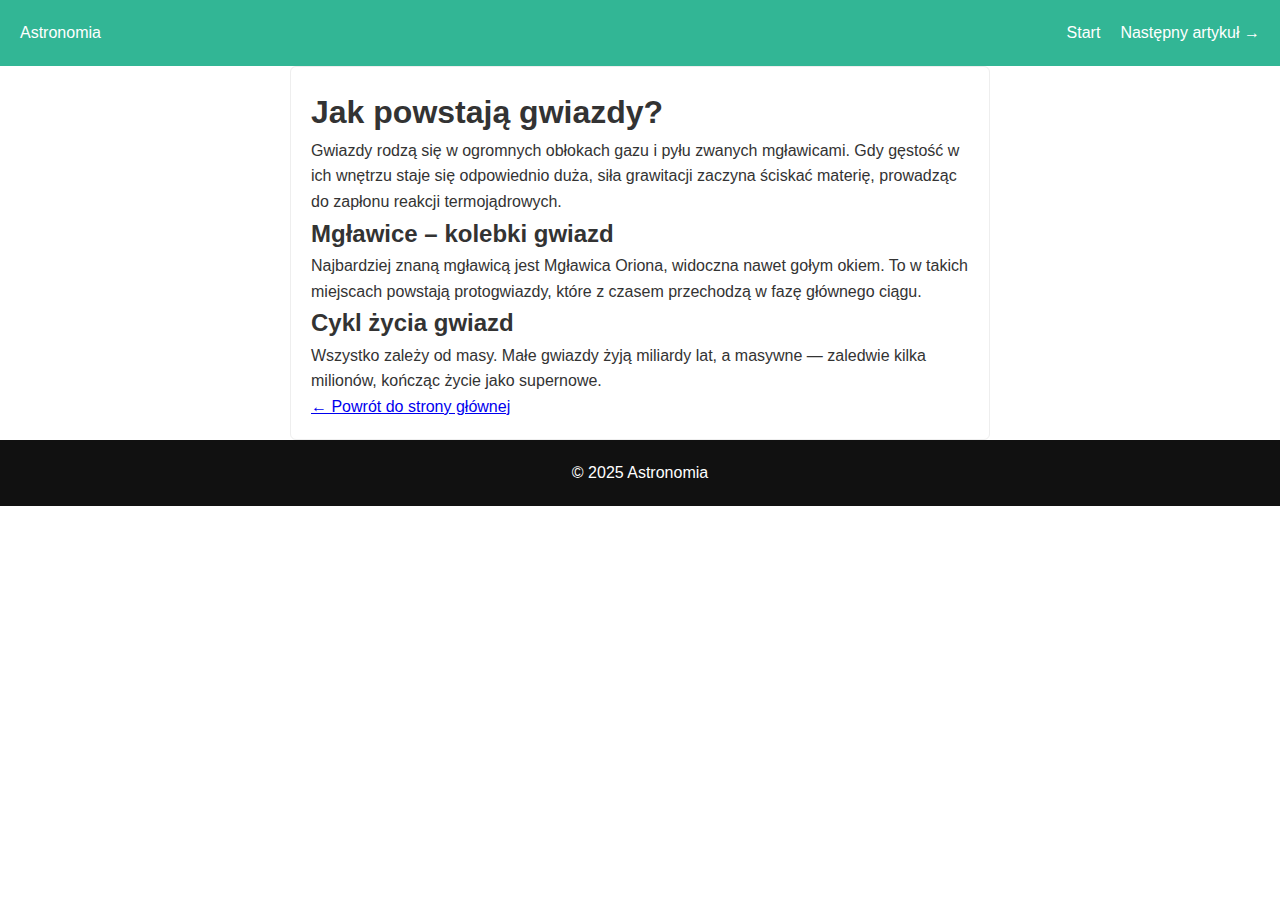
<file: articles/article1.html>
<!DOCTYPE html>
<html lang="pl">
<head>
    <meta charset="UTF-8">
    <title>Jak powstają gwiazdy? – Astronomia</title>
    <link rel="stylesheet" href="../style.css">


            <!-- Google tag (gtag.js) -->
        <script async src="https://www.googletagmanager.com/gtag/js?id=G-4GSW5VTMTY"></script>
        <script>
        window.dataLayer = window.dataLayer || [];
        function gtag(){dataLayer.push(arguments);}
        gtag('js', new Date());
        
        gtag('config', 'G-4GSW5VTMTY');
        </script>

    
</head>
<body>

<header>
    <div class="logo">Astronomia</div>
    <nav>
        <ul>
            <li><a href="../index.html">Start</a></li>
            <li><a href="article2.html">Następny artykuł →</a></li>
        </ul>
    </nav>
</header>

<main class="blog-article">
    <h1>Jak powstają gwiazdy?</h1>
    <p>
        Gwiazdy rodzą się w ogromnych obłokach gazu i pyłu zwanych mgławicami. Gdy gęstość w ich wnętrzu 
        staje się odpowiednio duża, siła grawitacji zaczyna ściskać materię, prowadząc do zapłonu reakcji termojądrowych.
    </p>

    <h2>Mgławice – kolebki gwiazd</h2>
    <p>
        Najbardziej znaną mgławicą jest Mgławica Oriona, widoczna nawet gołym okiem. To w takich miejscach 
        powstają protogwiazdy, które z czasem przechodzą w fazę głównego ciągu.
    </p>

    <h2>Cykl życia gwiazd</h2>
    <p>
        Wszystko zależy od masy. Małe gwiazdy żyją miliardy lat, a masywne — zaledwie kilka milionów, 
        kończąc życie jako supernowe.
    </p>

    <a href="../index.html" class="back">← Powrót do strony głównej</a>
</main>

<footer>
    <p>© 2025 Astronomia</p>
</footer>
</body>

</html>
</file>
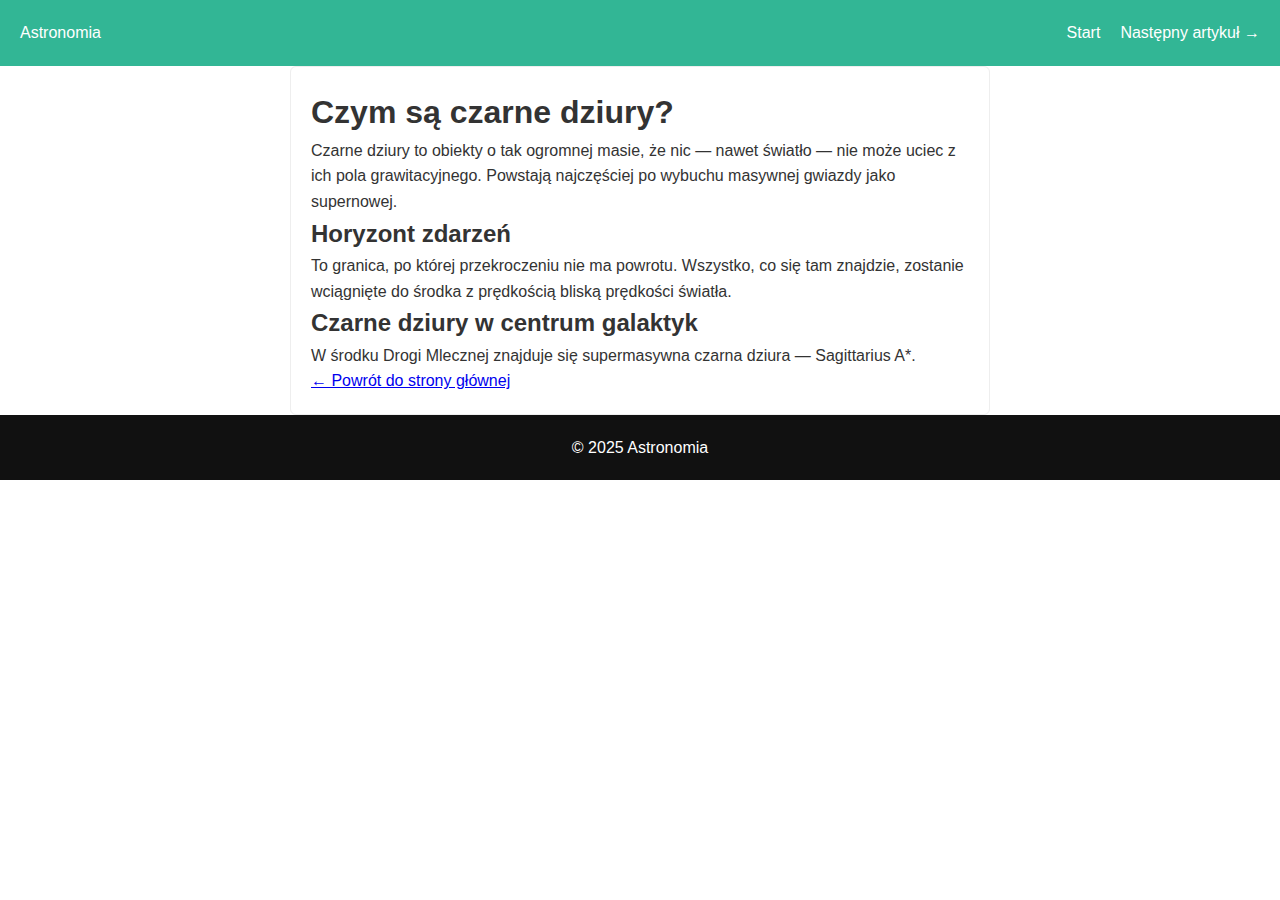
<file: articles/article2.html>
<!DOCTYPE html>
<html lang="pl">
<head>
    <meta charset="UTF-8">
    <title>Czym są czarne dziury? – Astronomia</title>
    <link rel="stylesheet" href="../style.css">
</head>
<body>

<header>
    <div class="logo">Astronomia</div>
    <nav>
        <ul>
            <li><a href="../index.html">Start</a></li>
            <li><a href="article3.html">Następny artykuł →</a></li>
        </ul>
    </nav>
</header>

<main class="blog-article">
    <h1>Czym są czarne dziury?</h1>
    <p>
        Czarne dziury to obiekty o tak ogromnej masie, że nic — nawet światło — nie może uciec 
        z ich pola grawitacyjnego. Powstają najczęściej po wybuchu masywnej gwiazdy jako supernowej.
    </p>

    <h2>Horyzont zdarzeń</h2>
    <p>
        To granica, po której przekroczeniu nie ma powrotu. Wszystko, co się tam znajdzie, zostanie 
        wciągnięte do środka z prędkością bliską prędkości światła.
    </p>

    <h2>Czarne dziury w centrum galaktyk</h2>
    <p>
        W środku Drogi Mlecznej znajduje się supermasywna czarna dziura — Sagittarius A*.
    </p>

    <a href="../index.html" class="back">← Powrót do strony głównej</a>
</main>

<footer>
    <p>© 2025 Astronomia</p>
</footer>
</body>
</html>
</file>
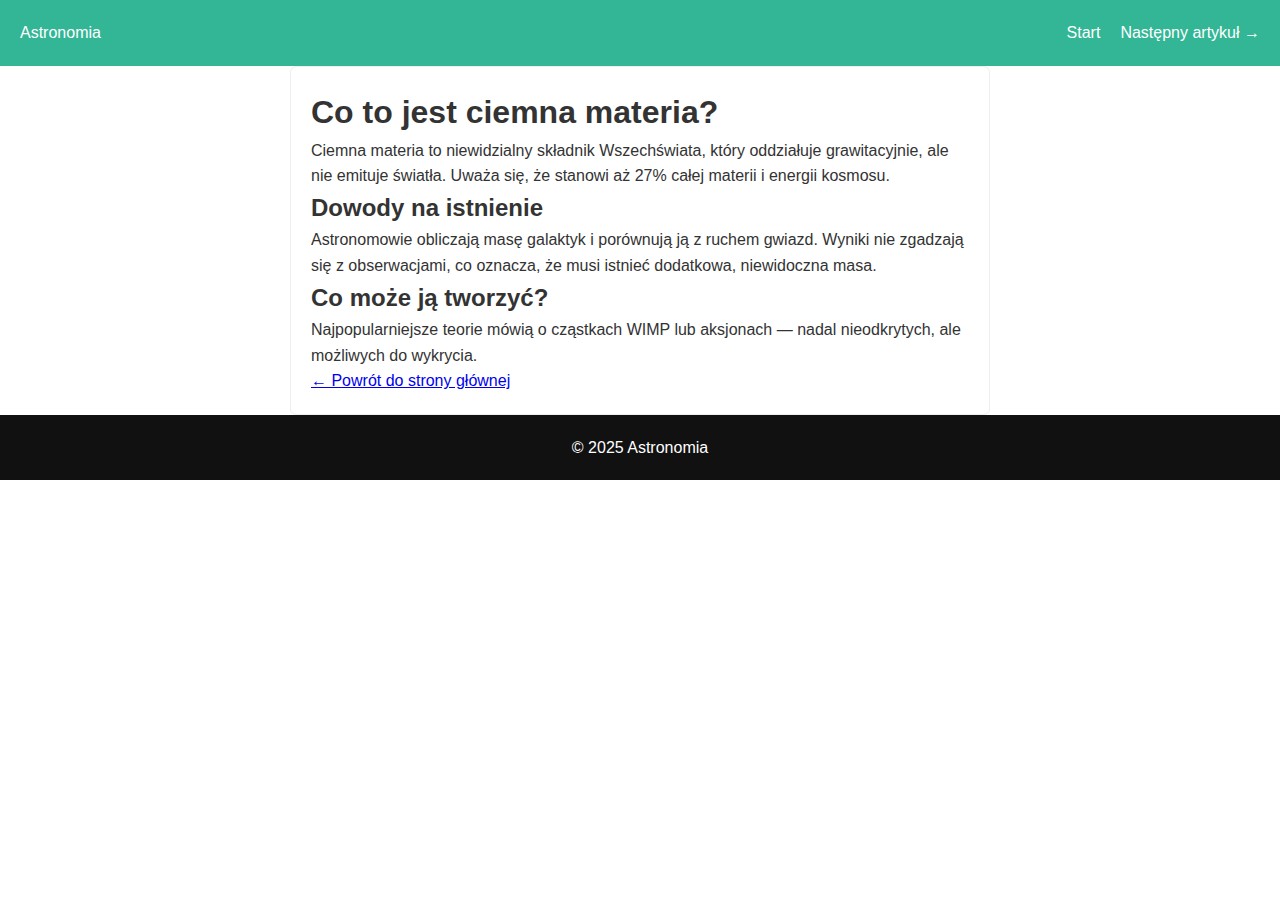
<file: articles/article3.html>
<!DOCTYPE html>
<html lang="pl">
<head>
    <meta charset="UTF-8">
    <title>Co to jest ciemna materia? – Astronomia</title>
    <link rel="stylesheet" href="../style.css">
</head>
<body>

<header>
    <div class="logo">Astronomia</div>
    <nav>
        <ul>
            <li><a href="../index.html">Start</a></li>
            <li><a href="article4.html">Następny artykuł →</a></li>
        </ul>
    </nav>
</header>

<main class="blog-article">
    <h1>Co to jest ciemna materia?</h1>
    <p>
        Ciemna materia to niewidzialny składnik Wszechświata, który oddziałuje grawitacyjnie, ale nie emituje światła. 
        Uważa się, że stanowi aż 27% całej materii i energii kosmosu.
    </p>

    <h2>Dowody na istnienie</h2>
    <p>
        Astronomowie obliczają masę galaktyk i porównują ją z ruchem gwiazd. Wyniki nie zgadzają się z obserwacjami, 
        co oznacza, że musi istnieć dodatkowa, niewidoczna masa.
    </p>

    <h2>Co może ją tworzyć?</h2>
    <p>
        Najpopularniejsze teorie mówią o cząstkach WIMP lub aksjonach — nadal nieodkrytych, ale możliwych do wykrycia.
    </p>

    <a href="../index.html" class="back">← Powrót do strony głównej</a>
</main>

<footer>
    <p>© 2025 Astronomia</p>
</footer>
</body>
</html>
</file>
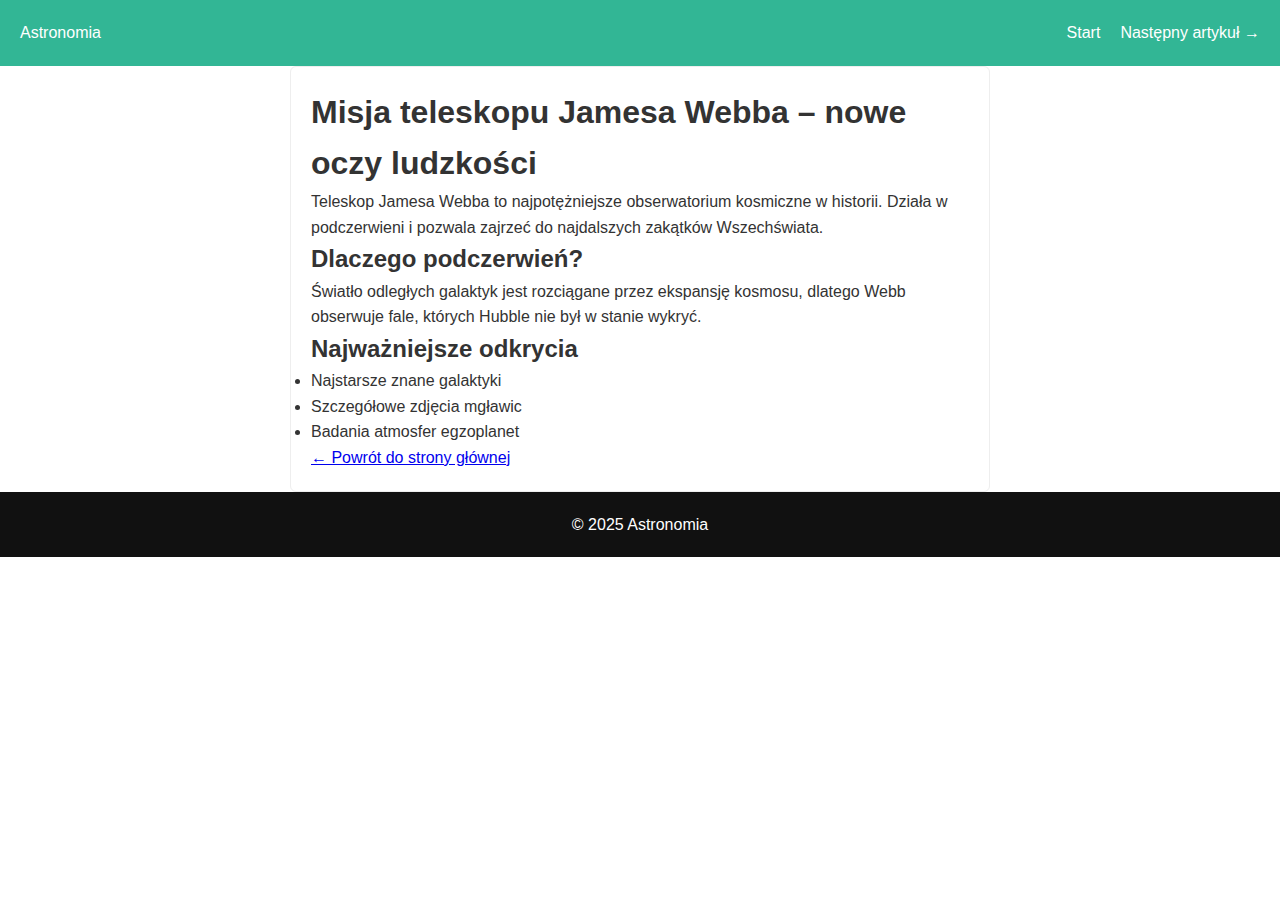
<file: articles/article4.html>
<!DOCTYPE html>
<html lang="pl">
<head>
    <meta charset="UTF-8">
    <title>Misja teleskopu Jamesa Webba – Astronomia</title>
    <link rel="stylesheet" href="../style.css">
</head>
<body>

<header>
    <div class="logo">Astronomia</div>
    <nav>
        <ul>
            <li><a href="../index.html">Start</a></li>
            <li><a href="article5.html">Następny artykuł →</a></li>
        </ul>
    </nav>
</header>

<main class="blog-article">
    <h1>Misja teleskopu Jamesa Webba – nowe oczy ludzkości</h1>
    <p>
        Teleskop Jamesa Webba to najpotężniejsze obserwatorium kosmiczne w historii. 
        Działa w podczerwieni i pozwala zajrzeć do najdalszych zakątków Wszechświata.
    </p>

    <h2>Dlaczego podczerwień?</h2>
    <p>
        Światło odległych galaktyk jest rozciągane przez ekspansję kosmosu, dlatego 
        Webb obserwuje fale, których Hubble nie był w stanie wykryć.
    </p>

    <h2>Najważniejsze odkrycia</h2>
    <ul>
        <li>Najstarsze znane galaktyki</li>
        <li>Szczegółowe zdjęcia mgławic</li>
        <li>Badania atmosfer egzoplanet</li>
    </ul>

    <a href="../index.html" class="back">← Powrót do strony głównej</a>
</main>

<footer>
    <p>© 2025 Astronomia</p>
</footer>
</body>
</html>
</file>
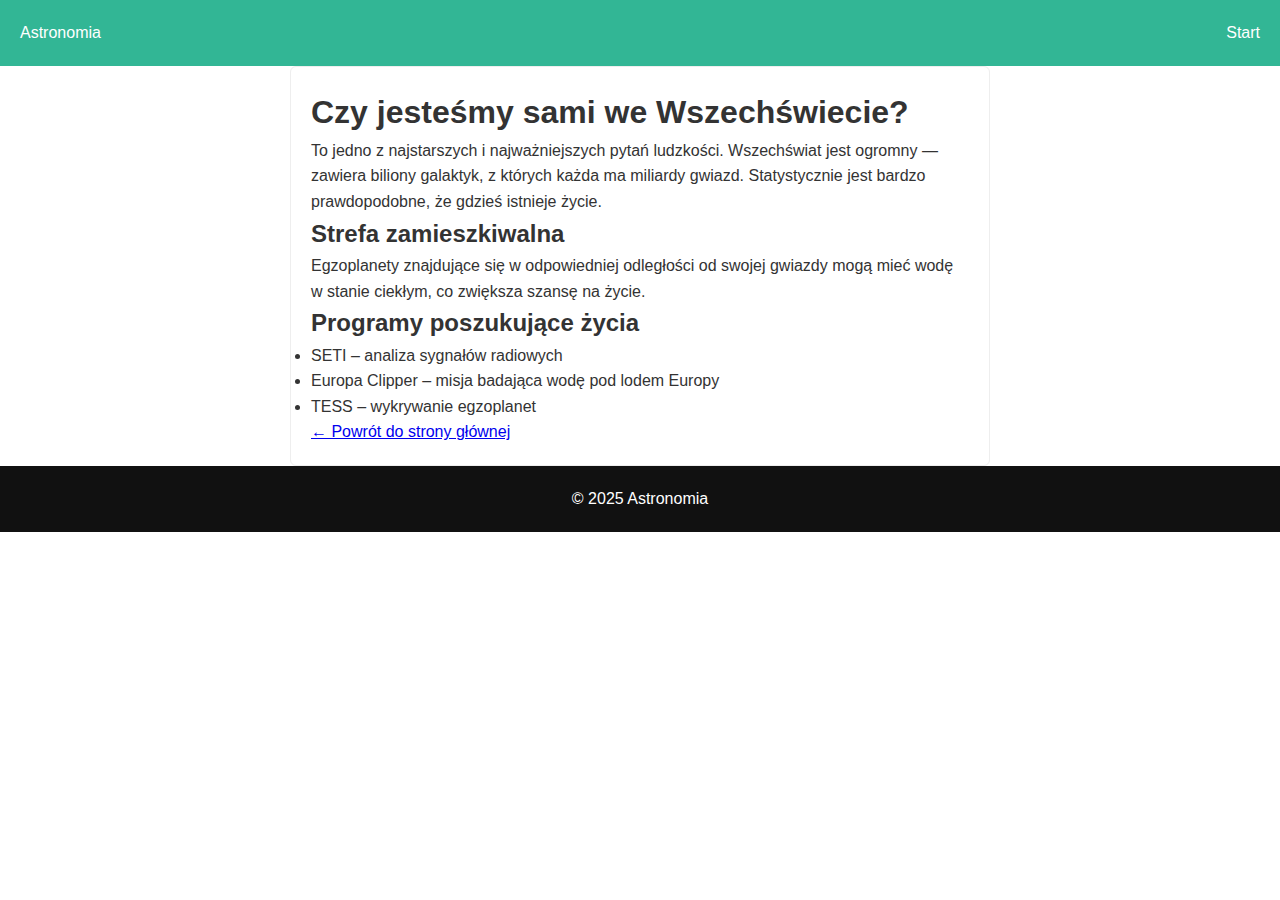
<file: articles/article5.html>
<!DOCTYPE html>
<html lang="pl">
<head>
    <meta charset="UTF-8">
    <title>Czy jesteśmy sami we Wszechświecie? – Astronomia</title>
    <link rel="stylesheet" href="../style.css">


                <!-- Google tag (gtag.js) -->
        <script async src="https://www.googletagmanager.com/gtag/js?id=G-4GSW5VTMTY"></script>
        <script>
        window.dataLayer = window.dataLayer || [];
        function gtag(){dataLayer.push(arguments);}
        gtag('js', new Date());
        
        gtag('config', 'G-4GSW5VTMTY');
        </script>

    
</head>
<body>

<header>
    <div class="logo">Astronomia</div>
    <nav>
        <ul>
            <li><a href="../index.html">Start</a></li>
        </ul>
    </nav>
</header>

<main class="blog-article">
    <h1>Czy jesteśmy sami we Wszechświecie?</h1>
    <p>
        To jedno z najstarszych i najważniejszych pytań ludzkości. Wszechświat jest ogromny — 
        zawiera biliony galaktyk, z których każda ma miliardy gwiazd. Statystycznie jest bardzo 
        prawdopodobne, że gdzieś istnieje życie.
    </p>

    <h2>Strefa zamieszkiwalna</h2>
    <p>
        Egzoplanety znajdujące się w odpowiedniej odległości od swojej gwiazdy mogą mieć wodę w stanie ciekłym, 
        co zwiększa szansę na życie.
    </p>

    <h2>Programy poszukujące życia</h2>
    <ul>
        <li>SETI – analiza sygnałów radiowych</li>
        <li>Europa Clipper – misja badająca wodę pod lodem Europy</li>
        <li>TESS – wykrywanie egzoplanet</li>
    </ul>

    <a href="../index.html" class="back">← Powrót do strony głównej</a>
</main>

<footer>
    <p>© 2025 Astronomia</p>
</footer>
</body>

</html>
</file>
<file: style.css>
* { margin: 0; padding: 0; box-sizing: border-box; }

body { 
    font-family: Arial, sans-serif; 
    line-height: 1.6; 
    color: #333; 
    background-image: url('https://img.goodfon.com/original/1920x1080/2/5f/rak-goroskop-znak-zodiaka.jpg');
    background-size: contain;
}

header {
    background: #32b695;
    color: #fff;
    padding: 20px;
    display: flex;
    justify-content: space-between;
    align-items: center;
}

nav ul { list-style: none; display: flex; }
nav ul li { margin-left: 20px; }
nav ul li a { color: #fff; text-decoration: none; }
footer p a { color: #fff; text-decoration: none; }
#about p a { color: #000; text-decoration: none; }

.hero {
    background: #302929;
    background-image: url('https://cdn.wiadomosci.onet.pl/1/I33k9lMaHR0cDovL29jZG4uZXUvaW1hZ2VzL3B1bHNjbXMvWlRJN01EQV8vNTk4MzIyNWQ0ZjRlMzM3OGEyNGM0ZDZlZjM0YWE0YjkuanBlZ5KVAwAUzQPozQIzkwXNCWDNBOzeAAKhMAehMQQ');
    background-size: cover;
    background-position: center;
    color: #fff;
    text-shadow: 
        2px 2px 4px rgba(0, 0, 0, 0.6),
        -2px -2px 4px rgba(0, 0, 0, 0.6),
        2px -2px 4px rgba(0, 0, 0, 0.6),
        -2px 2px 4px rgba(0, 0, 0, 0.6);
    padding: 80px 20px;
    text-align: center;
}
.hero h2 { font-size: 32px; margin-bottom: 20px; }

.about, .newsletter, .facts, .services, .blog, .portfolio, .contact {
    padding: 20px 20px;
}

.services .service, .blog-article, .portfolio .project {
    border: 1px solid #eee;
    padding: 20px;
    margin: auto;
    border-radius: 6px;
}

.ArticleLink {
  text-decoration: none;
  color: #1e90ff;
  font-weight: 500;
  transition: all 0.3s ease; 
  border-bottom: 2px solid transparent;
}

.ArticleLink:hover {
  color: #ff4500; 
  border-bottom: 2px solid #ff4500;
}

img { 
    border-radius: 6px;
    width: 500px;
    height: auto; 
}

.skymaps {
    display: flex;
    justify-content: center;
    gap: 20px;
    flex-wrap: wrap;
}

img.skyimg { 
    max-width: 45%;
    height: auto;
    border-radius: 6px;
    display: block;
}

form input, form textarea, form button {
    display: block;
    width: 100%;
    margin: 10px 0;
    padding: 10px;
}

footer {
    background: #111;
    color: #fff;
    padding: 20px;
    text-align: center;
}

main{
    width: 700px;
    margin: 0 auto;
    background-color: white;
}

.social-share a {
  font-size: 24px;
  margin: 5px;
  color: #555;
  text-decoration: none;
}

.social-share a:hover {
  color: #000;
}
</file>
